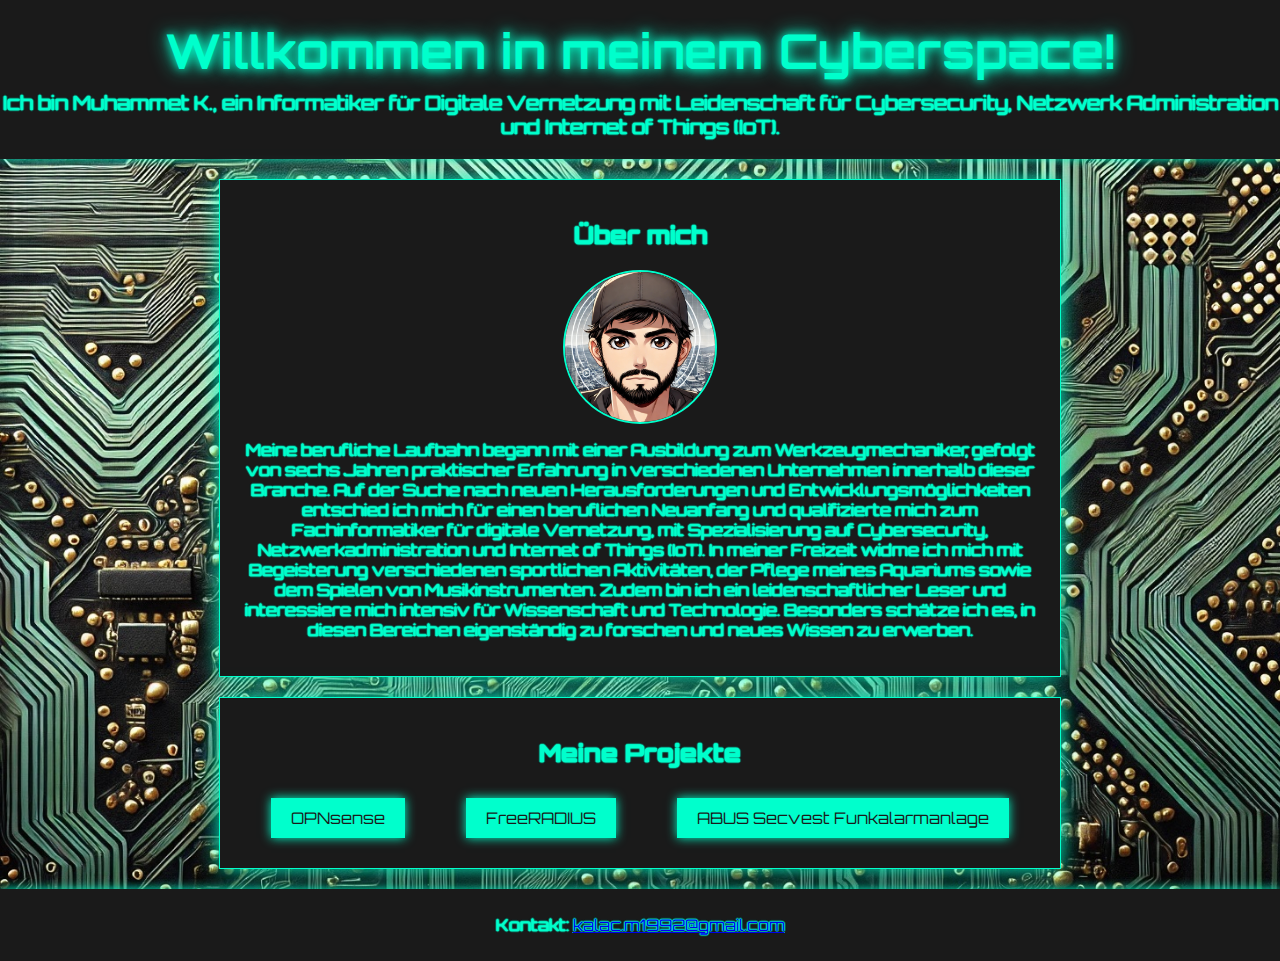
<file: index.html>
<!DOCTYPE html>
<html lang="de">
<head>
    <meta charset="UTF-8">
    <meta name="viewport" content="width=device-width, initial-scale=1.0">
    <title>Meine digitale Visitenkarte</title>
    <link rel="stylesheet" href="styles.css">
</head>
<body>
    <header>
        <h1>Willkommen in meinem Cyberspace!</h1>
        <p>Ich bin Muhammet K., ein Informatiker für Digitale Vernetzung mit Leidenschaft für Cybersecurity, Netzwerk Administration und Internet of Things (IoT).</p>
    </header>
    <section id="about">
        <h2>Über mich</h2>
        <img src="pic.jpg" alt="Mein Avatar">
        <p>Meine berufliche Laufbahn begann mit einer Ausbildung zum Werkzeugmechaniker, gefolgt von sechs Jahren praktischer Erfahrung in verschiedenen Unternehmen innerhalb dieser Branche. Auf der Suche nach neuen Herausforderungen und Entwicklungsmöglichkeiten entschied ich mich für einen beruflichen Neuanfang und qualifizierte mich zum Fachinformatiker für digitale Vernetzung, mit Spezialisierung auf Cybersecurity, Netzwerkadministration und Internet of Things (IoT).

In meiner Freizeit widme ich mich mit Begeisterung verschiedenen sportlichen Aktivitäten, der Pflege meines Aquariums sowie dem Spielen von Musikinstrumenten. Zudem bin ich ein leidenschaftlicher Leser und interessiere mich intensiv für Wissenschaft und Technologie. Besonders schätze ich es, in diesen Bereichen eigenständig zu forschen und neues Wissen zu erwerben.</p>
    </section>
    <section id="projects">
        <h2>Meine Projekte</h2>
        <div class="project-list">
            <button onclick="window.location.href='projekt1.html'">OPNsense</button>
            <button onclick="window.location.href='projekt2.html'">FreeRADIUS</button>
            <button onclick="window.location.href='projekt3.html'">ABUS Secvest Funkalarmanlage</button>
        </div>
    </section>
    <footer>
        <p>Kontakt: <a href="mailto:kalac.m1992@gmail.com">kalac.m1992@gmail.com</a></p>
    </footer>
</body>
</html>
</file>
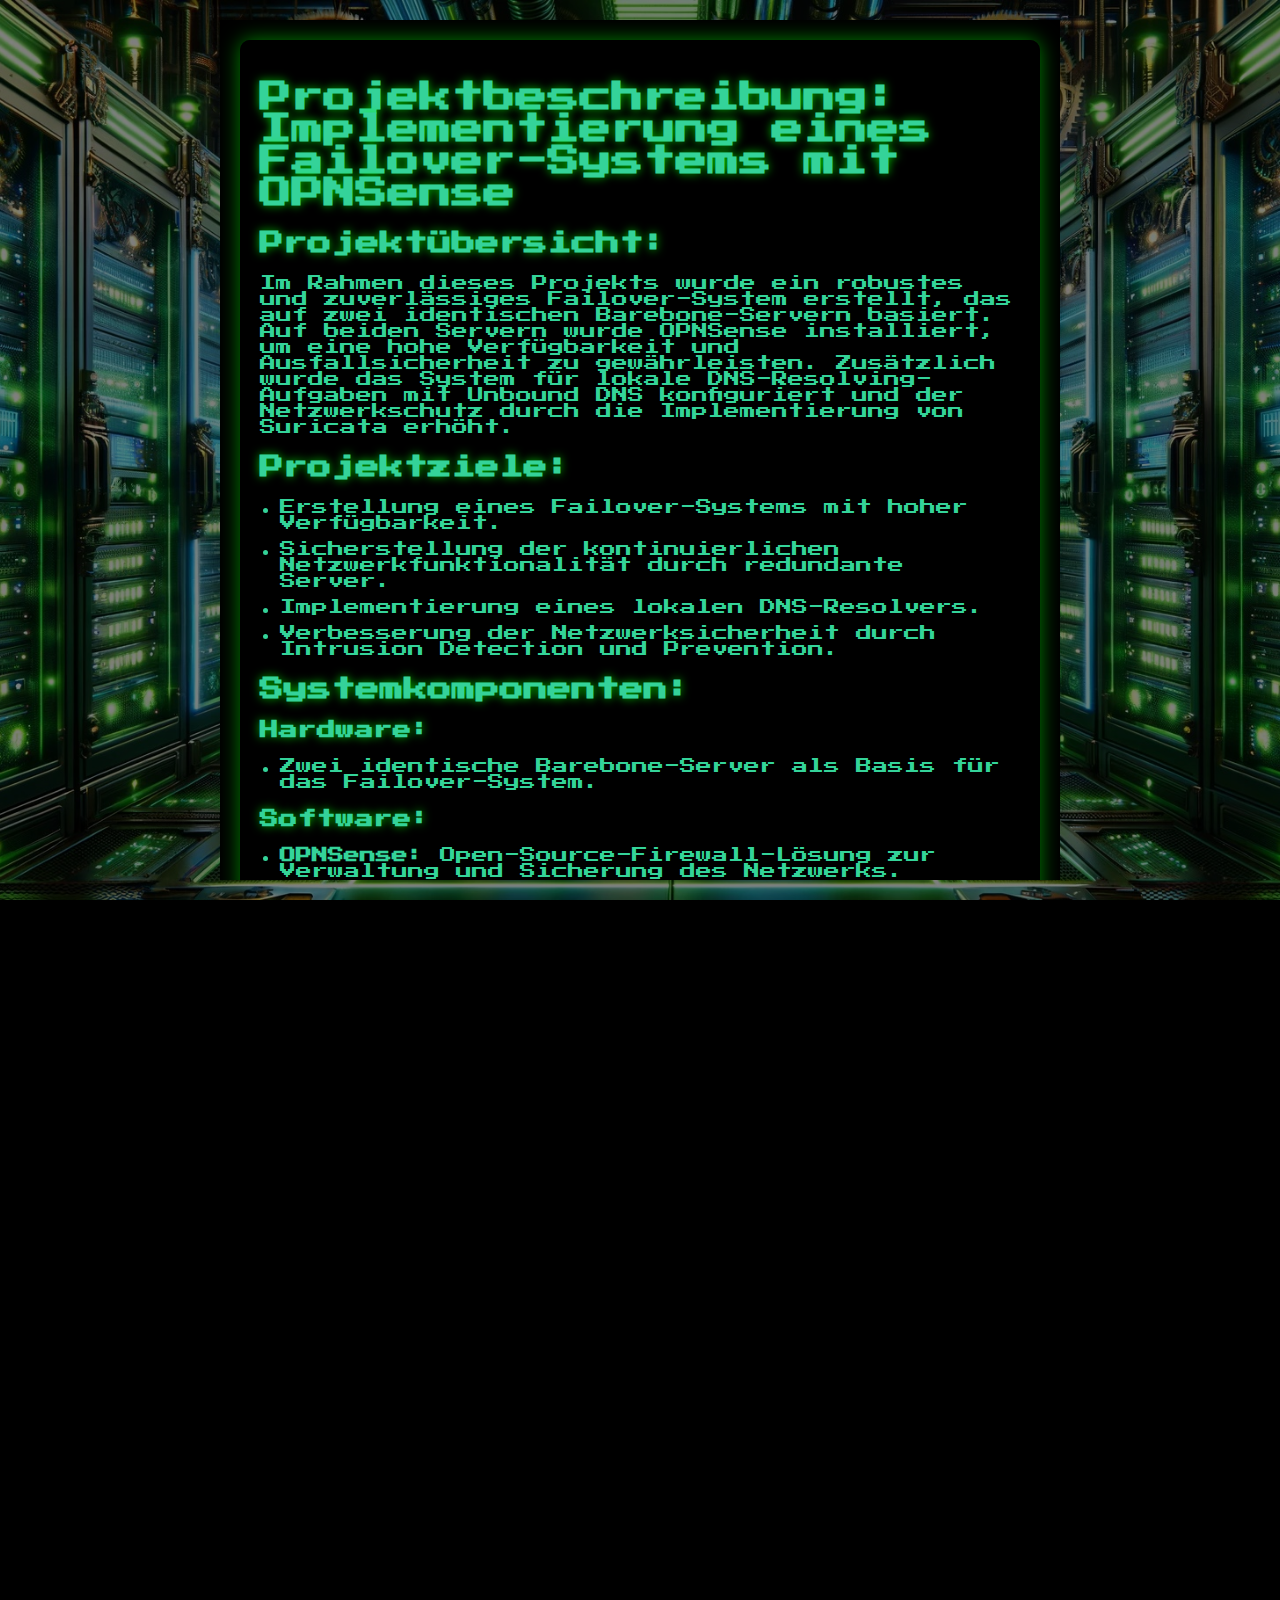
<file: projekt1.html>
<!DOCTYPE html>
<html lang="de">
<head>
    <meta charset="UTF-8">
    <meta name="viewport" content="width=device-width, initial-scale=1.0">
    <title>Projektbeschreibung: Implementierung eines Failover-Systems mit OPNSense</title>
    <style>
        @import url('https://fonts.googleapis.com/css2?family=Press+Start+2P&display=swap');

        body, html {
            height: 100%;
            margin: 0;
            font-family: 'Press Start 2P', cursive;
            display: flex;
            justify-content: center;
            align-items: flex-start;
            background: black;
            color: #34d399;
            overflow: auto;
            padding: 20px;
            box-sizing: border-box;
        }

        .content {
            max-width: 800px;
            width: 100%;
            background: rgba(0, 0, 0, 0.8);
            padding: 20px;
            border-radius: 10px;
            box-sizing: border-box;
            box-shadow: 0 0 20px rgba(0, 255, 0, 0.5);
            margin-bottom: 50px;
            word-wrap: break-word; /* Ensure long words wrap */
        }

        h1, h2, h3 {
            color: #34d399;
            text-shadow: 0 0 10px rgba(0, 255, 0, 0.7);
        }

        ul {
            padding-left: 20px;
        }

        li {
            margin-bottom: 10px;
        }

        p {
            margin: 10px 0;
        }

        ::-webkit-scrollbar {
            width: 10px;
        }

        ::-webkit-scrollbar-track {
            background: rgba(0, 0, 0, 0.8);
        }

        ::-webkit-scrollbar-thumb {
            background: #34d399;
            border-radius: 5px;
        }

        ::-webkit-scrollbar-thumb:hover {
            background: #2c8b73;
        }

        body::before {
            content: "";
            position: fixed;
            top: 0;
            left: 0;
            width: 100%;
            height: 100%;
            background: url('1.jpg') no-repeat center center fixed;
            background-size: cover;
            z-index: -1;
            filter: brightness(50%);
        }
        
        @media (max-width: 800px) {
            .content {
                padding: 8px;
            }

            h1 {
                font-size: 12px;
            }

            h2 {
                font-size: 10px;
            }

            h3 {
                font-size: 9px;
            }

            p, li {
                font-size: 8px;
            }
        }
    </style>
</head>
<body>
    <audio id="background-audio" src="bgmusic.mp3" autoplay loop></audio>
    <div class="content">
        <h1>Projektbeschreibung: Implementierung eines Failover-Systems mit OPNSense</h1>
        <h2>Projektübersicht:</h2>
        <p>Im Rahmen dieses Projekts wurde ein robustes und zuverlässiges Failover-System erstellt, das auf zwei identischen Barebone-Servern basiert. Auf beiden Servern wurde OPNSense installiert, um eine hohe Verfügbarkeit und Ausfallsicherheit zu gewährleisten. Zusätzlich wurde das System für lokale DNS-Resolving-Aufgaben mit Unbound DNS konfiguriert und der Netzwerkschutz durch die Implementierung von Suricata erhöht.</p>
        
        <h2>Projektziele:</h2>
        <ul>
            <li>Erstellung eines Failover-Systems mit hoher Verfügbarkeit.</li>
            <li>Sicherstellung der kontinuierlichen Netzwerkfunktionalität durch redundante Server.</li>
            <li>Implementierung eines lokalen DNS-Resolvers.</li>
            <li>Verbesserung der Netzwerksicherheit durch Intrusion Detection und Prevention.</li>
        </ul>
        
        <h2>Systemkomponenten:</h2>
        <h3>Hardware:</h3>
        <ul>
            <li>Zwei identische Barebone-Server als Basis für das Failover-System.</li>
        </ul>
        <h3>Software:</h3>
        <ul>
            <li><strong>OPNSense:</strong> Open-Source-Firewall-Lösung zur Verwaltung und Sicherung des Netzwerks.</li>
            <li><strong>Unbound DNS:</strong> Lokaler DNS-Resolver zur Verbesserung der DNS-Auflösungsgeschwindigkeit und Reduzierung der Abhängigkeit von externen DNS-Diensten.</li>
            <li><strong>Suricata:</strong> Intrusion Detection and Prevention System (IDPS) zur Überwachung des Netzwerkverkehrs und zum Schutz vor Bedrohungen.</li>
        </ul>
        
        <h2>Implementierungsschritte:</h2>
        <h3>Installation von OPNSense:</h3>
        <ul>
            <li>Installation und Grundkonfiguration von OPNSense auf beiden Barebone-Servern.</li>
            <li>Konfiguration von High Availability (HA) Funktionen, um ein Failover zwischen den beiden Servern zu ermöglichen.</li>
        </ul>
        <h3>Konfiguration von Unbound DNS:</h3>
        <ul>
            <li>Einrichtung von Unbound DNS auf beiden OPNSense-Instanzen zur Bereitstellung lokaler DNS-Resolving-Dienste.</li>
            <li>Sicherstellung der Synchronisation und Konsistenz der DNS-Daten zwischen den beiden Servern.</li>
        </ul>
        <h3>Einrichtung von Suricata:</h3>
        <ul>
            <li>Installation und Konfiguration von Suricata auf beiden OPNSense-Instanzen.</li>
            <li>Definition von Regeln und Policies zur Überwachung und Sicherung des Netzwerkverkehrs.</li>
        </ul>
        
        <h3>Test und Validierung:</h3>
        <ul>
            <li>Durchführung umfangreicher Tests, um die Failover-Funktionalität und die Performance des DNS-Resolvers zu überprüfen.</li>
            <li>Simulation von Netzwerkausfällen und Angriffsszenarien zur Validierung der Wirksamkeit von Suricata.</li>
        </ul>
        
        <h2>Ergebnisse:</h2>
        <p>Durch die Implementierung dieses Projekts wurde ein hochverfügbares und sicheres Netzwerkumfeld geschaffen, das den kontinuierlichen Betrieb auch bei Hardwareausfällen gewährleistet. Die lokale DNS-Auflösung mit Unbound DNS hat die Netzwerkperformance verbessert, während Suricata als zusätzliche Schutzschicht gegen Bedrohungen im Netzwerk fungiert.</p>
        
        <h2>Zusammenfassung:</h2>
        <p>Dieses Projekt demonstriert die erfolgreiche Umsetzung eines Failover-Systems mit OPNSense auf zwei Barebone-Servern, die durch Unbound DNS und Suricata ergänzt wurden. Die Konfiguration und Implementierung dieser Komponenten haben zu einem resilienten und sicheren Netzwerk geführt, das sowohl die Ausfallsicherheit als auch die Sicherheitsanforderungen erfüllt.</p>
    </div>
</body>
</html>
</file>
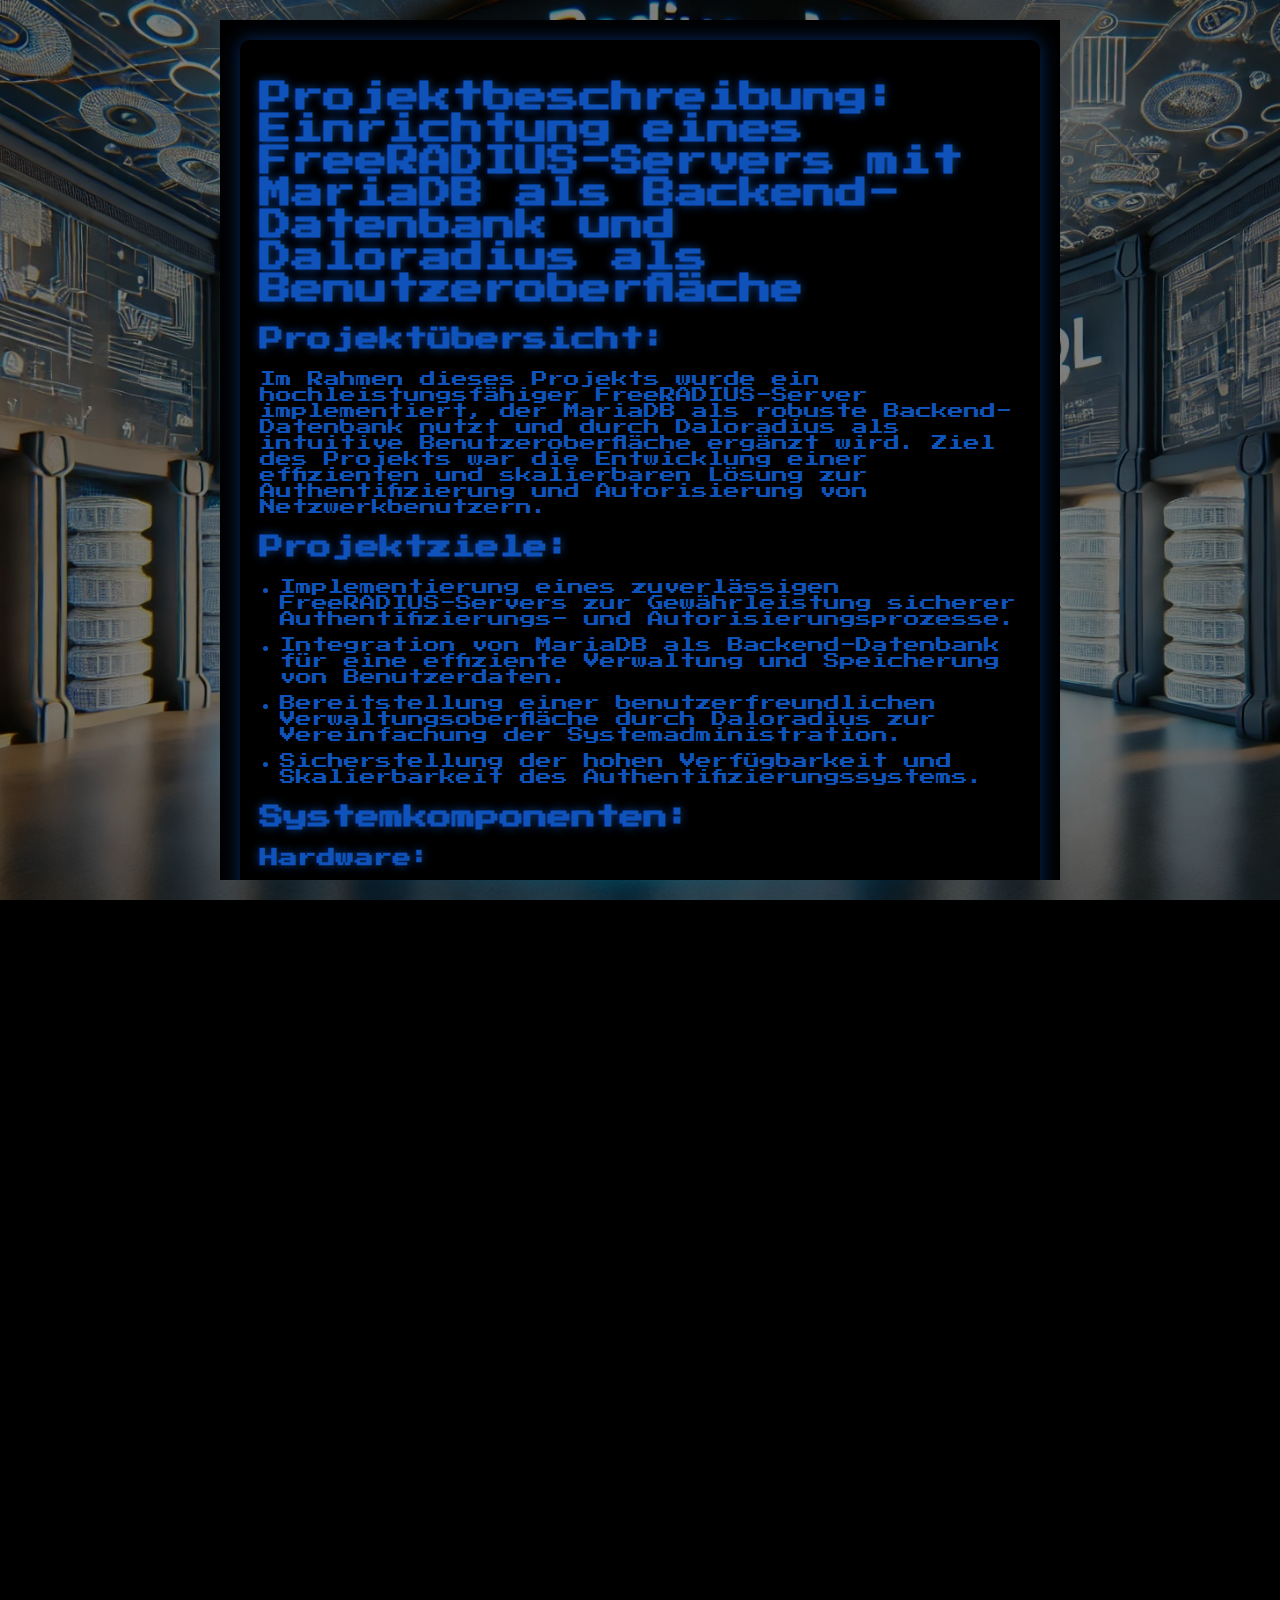
<file: projekt2.html>
<!DOCTYPE html>
<html lang="de">
<head>
    <meta charset="UTF-8">
    <meta name="viewport" content="width=device-width, initial-scale=1.0">
    <title>Einrichtung eines FreeRADIUS-Servers mit MariaDB als Backend-Datenbank und Daloradius als Benutzeroberfläche</title>
    <style>
        @import url('https://fonts.googleapis.com/css2?family=Press+Start+2P&display=swap');

        body, html {
            height: 100%;
            margin: 0;
            font-family: 'Press Start 2P', cursive;
            display: flex;
            justify-content: center;
            align-items: flex-start;
            background: black;
            color: #0F52BA;
            overflow: auto;
            padding: 20px;
            box-sizing: border-box;
        }

        .content {
            max-width: 800px;
            width: 100%;
            background: rgba(0, 0, 0, 0.8);
            padding: 20px;
            border-radius: 10px;
            box-sizing: border-box;
            box-shadow: 0 0 20px rgba(15, 82, 186, 0.5);
            margin-bottom: 50px;
            word-wrap: break-word; /* Ensure long words wrap */
        }

        h1, h2, h3 {
            color: #0F52BA;
            text-shadow: 0 0 10px rgba(15, 82, 186, 0.7);
        }

        ul {
            padding-left: 20px;
        }

        li {
            margin-bottom: 10px;
        }

        p {
            margin: 10px 0;
        }

        ::-webkit-scrollbar {
            width: 10px;
        }

        ::-webkit-scrollbar-track {
            background: rgba(0, 0, 0, 0.8);
        }

        ::-webkit-scrollbar-thumb {
            background: #0F52BA;
            border-radius: 5px;
        }

        ::-webkit-scrollbar-thumb:hover {
            background: #0D47A1;
        }

        body::before {
            content: "";
            position: fixed;
            top: 0;
            left: 0;
            width: 100%;
            height: 100%;
            background: url('2.jpg') no-repeat center center fixed;
            background-size: cover;
            z-index: -1;
            filter: brightness(50%);
        }
        
        @media (max-width: 800px) {
            .content {
                padding: 8px;
            }

            h1 {
                font-size: 12px;
            }

            h2 {
                font-size: 10px;
            }

            h3 {
                font-size: 9px;
            }

            p, li {
                font-size: 8px;
            }
        }
    </style>
</head>
<body>
    <audio id="background-audio" src="bg1music.mp3" autoplay loop></audio>
    <div class="content">
        <h1>Projektbeschreibung: Einrichtung eines FreeRADIUS-Servers mit MariaDB als Backend-Datenbank und Daloradius als Benutzeroberfläche</h1>
        <h2>Projektübersicht:</h2>
        <p>Im Rahmen dieses Projekts wurde ein hochleistungsfähiger FreeRADIUS-Server implementiert, der MariaDB als robuste Backend-Datenbank nutzt und durch Daloradius als intuitive Benutzeroberfläche ergänzt wird. Ziel des Projekts war die Entwicklung einer effizienten und skalierbaren Lösung zur Authentifizierung und Autorisierung von Netzwerkbenutzern.</p>
        
        <h2>Projektziele:</h2>
        <ul>
            <li>Implementierung eines zuverlässigen FreeRADIUS-Servers zur Gewährleistung sicherer Authentifizierungs- und Autorisierungsprozesse.</li>
            <li>Integration von MariaDB als Backend-Datenbank für eine effiziente Verwaltung und Speicherung von Benutzerdaten.</li>
            <li>Bereitstellung einer benutzerfreundlichen Verwaltungsoberfläche durch Daloradius zur Vereinfachung der Systemadministration.</li>
            <li>Sicherstellung der hohen Verfügbarkeit und Skalierbarkeit des Authentifizierungssystems.</li>
        </ul>
        
        <h2>Systemkomponenten:</h2>
        <h3>Hardware:</h3>
        <ul>
            <li>Ein leistungsstarker Server zur Ausführung des FreeRADIUS-Systems.</li>
        </ul>
        <h3>Software:</h3>
        <ul>
            <li><strong>FreeRADIUS:</strong> Eine Open-Source-Lösung zur Netzwerkauthentifizierung und -autorisierung.</li>
            <li><strong>MariaDB:</strong> Eine hochperformante relationale Datenbank zur Speicherung von Benutzerdaten und Authentifizierungsinformationen.</li>
            <li><strong>Daloradius:</strong> Eine webbasierte Verwaltungsoberfläche zur intuitiven Verwaltung von FreeRADIUS und Benutzerdaten.</li>
        </ul>
        
        <h2>Implementierungsschritte:</h2>
        <h3>Installation von FreeRADIUS:</h3>
        <ul>
            <li>Installation und Initialkonfiguration des FreeRADIUS-Servers.</li>
            <li>Anpassung der FreeRADIUS-Konfiguration zur Nutzung von MariaDB als Backend-Datenbank.</li>
        </ul>
        <h3>Einrichtung von MariaDB:</h3>
        <ul>
            <li>Installation und Konfiguration von MariaDB.</li>
            <li>Erstellung und Strukturierung der notwendigen Datenbanken und Tabellen für die Benutzerverwaltung.</li>
        </ul>
        <h3>Integration und Konfiguration von Daloradius:</h3>
        <ul>
            <li>Installation und Konfiguration von Daloradius als webbasiertes Verwaltungstool.</li>
            <li>Sicherstellung der nahtlosen Integration von Daloradius mit FreeRADIUS und MariaDB.</li>
        </ul>
        
        <h3>Verwaltung von Benutzern und Richtlinien:</h3>
        <ul>
            <li>Anlage und Verwaltung von Benutzerkonten und Authentifizierungsrichtlinien über Daloradius.</li>
            <li>Definition und Implementierung spezifischer Richtlinien zur Netzwerksicherheit und Benutzerautorisierung.</li>
        </ul>
        
        <h3>Test und Validierung:</h3>
	<ul>
	    <li>Durchführung umfassender Tests zur Sicherstellung der ordnungsgemäßen Funktion der Authentifizierungs- und Autorisierungsprozesse.</li>
	    <li>Performance-Tests zur Überprüfung der Skalierbarkeit und Belastbarkeit des Systems.</li>
	    <li>Simulation von verschiedenen Szenarien zur Validierung der Systemzuverlässigkeit und -sicherheit.</li>
	</ul>

        <h2>Ergebnisse:</h2>
        <p>Die erfolgreiche Implementierung dieses Projekts führte zu einem zuverlässigen und sicheren Authentifizierungssystem für Netzwerke. Durch die Nutzung von MariaDB als Backend-Datenbank wurde eine effiziente Verwaltung und schnelle Verarbeitung von Benutzerdaten erreicht. Die Integration von Daloradius als benutzerfreundliche Oberfläche erleichtert die Systemadministration erheblich und ermöglicht eine einfache Verwaltung von Benutzern und Richtlinien.</p>
        
        <h2>Zusammenfassung:</h2>
        <p>Dieses Projekt demonstriert die erfolgreiche Implementierung eines FreeRADIUS-Servers unter Verwendung von MariaDB als Backend-Datenbank und Daloradius als Verwaltungsoberfläche. Die professionelle Konfiguration und Integration dieser Komponenten haben zu einer robusten, skalierbaren und benutzerfreundlichen Lösung geführt, die den Anforderungen an eine sichere und effiziente Netzwerkauthentifizierung und -autorisierung gerecht wird.</p>
    </div>
</body>
</html>
</file>
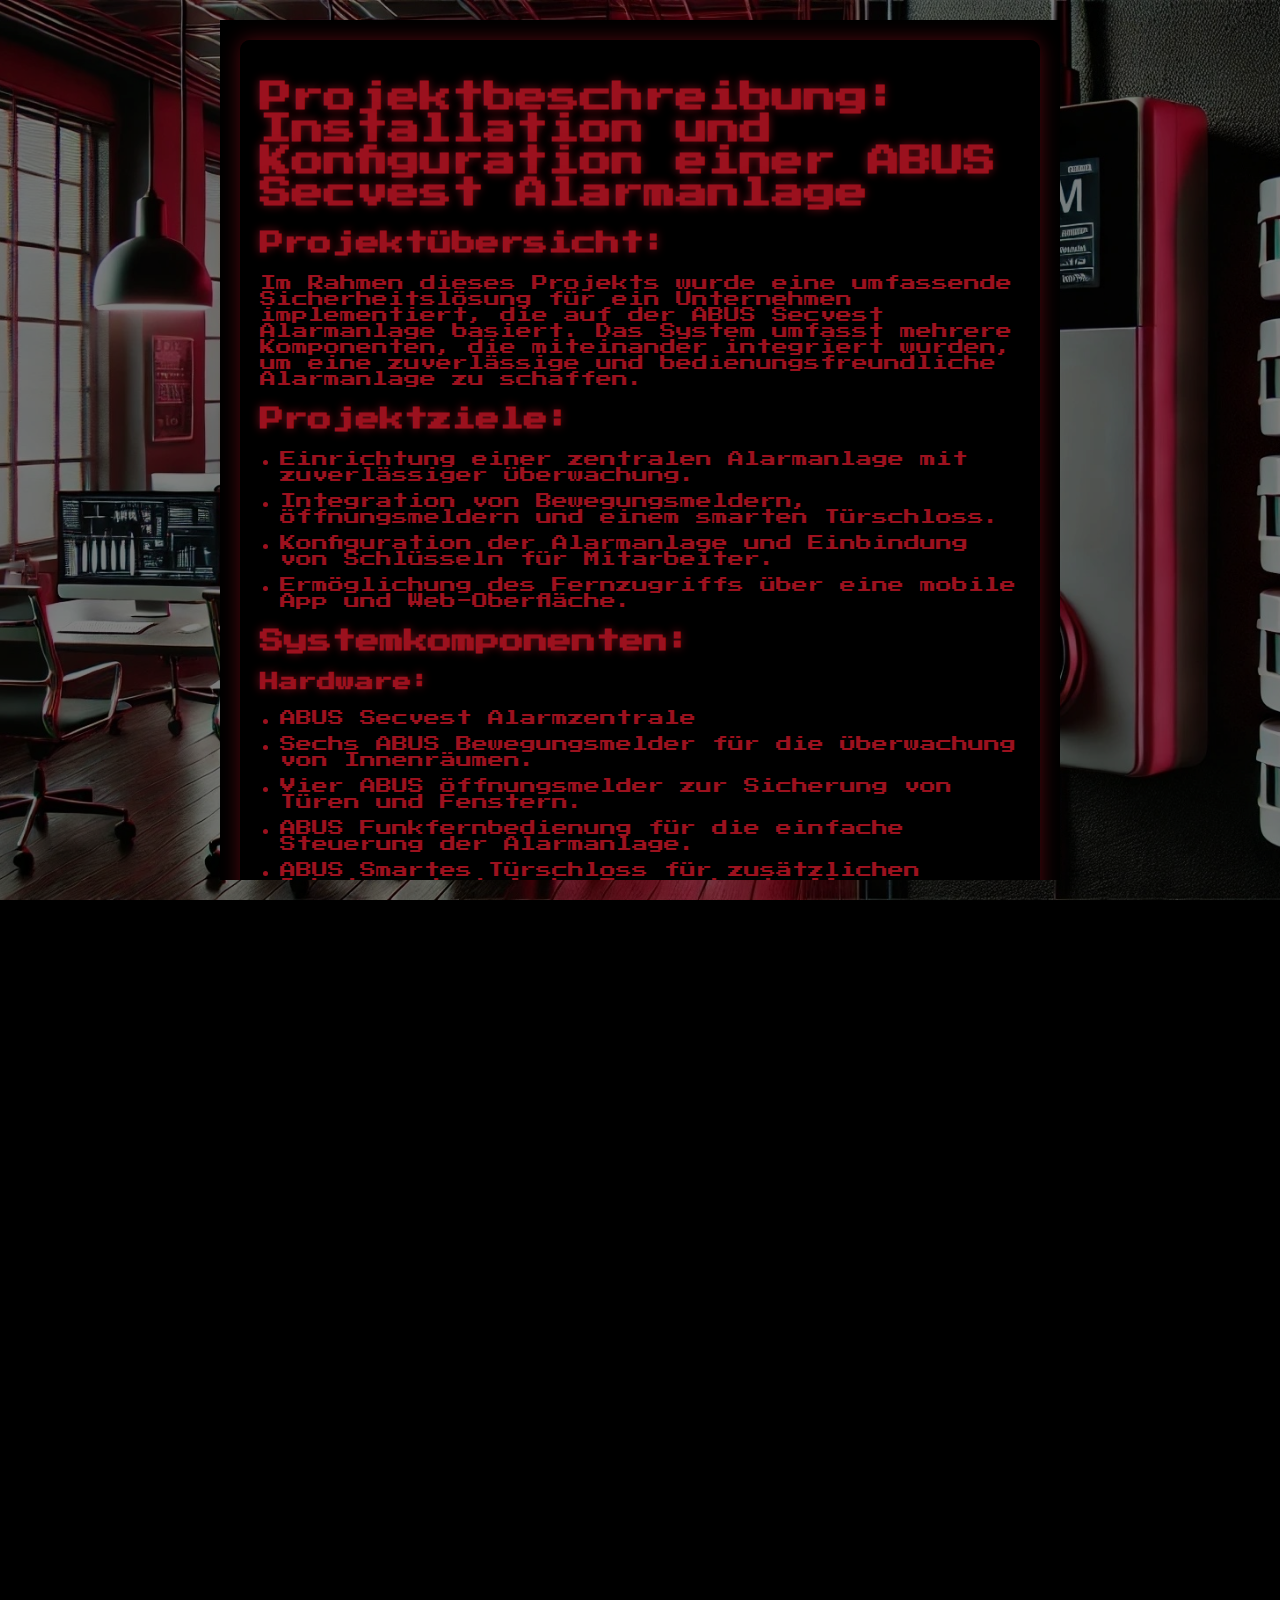
<file: projekt3.html>
<!DOCTYPE html>
<html lang="de">
<head>
    <meta charset="UTF-8">
    <meta name="viewport" content="width=device-width, initial-scale=1.0">
    <title>Projektbeschreibung: Installation und Konfiguration einer ABUS Secvest Alarmanlage</title>
    <style>
        @import url('https://fonts.googleapis.com/css2?family=Press+Start+2P&display=swap');

        body, html {
            height: 100%;
            margin: 0;
            font-family: 'Press Start 2P', cursive;
            display: flex;
            justify-content: center;
            align-items: flex-start;
            background: black;
            color: #9b111e; /* Rubinrot für den gesamten Text */
            overflow: auto;
            padding: 20px;
            box-sizing: border-box;
        }

        .content {
            max-width: 800px;
            width: 100%;
            background: rgba(0, 0, 0, 0.8);
            padding: 20px;
            border-radius: 10px;
            box-sizing: border-box;
            box-shadow: 0 0 20px rgba(155, 17, 30, 0.5);
            margin-bottom: 50px;
            word-wrap: break-word; /* Ensure long words wrap */
        }

        h1, h2, h3 {
            color: #9b111e; /* Rubinrot für alle Überschriften */
            text-shadow: 0 0 10px rgba(155, 17, 30, 0.7); /* Textschatten in Rubinrot */
        }

        ul {
            padding-left: 20px;
        }

        li {
            margin-bottom: 10px;
        }

        p {
            margin: 10px 0;
        }

        ::-webkit-scrollbar {
            width: 10px;
        }

        ::-webkit-scrollbar-track {
            background: rgba(0, 0, 0, 0.8);
        }

        ::-webkit-scrollbar-thumb {
            background: #9b111e; /* Rubinrot für den Scrollbalken */
            border-radius: 5px;
        }

        ::-webkit-scrollbar-thumb:hover {
            background: #7a0d19; /* Dunkleres Rubinrot bei Hover */
        }

        body::before {
            content: "";
            position: fixed;
            top: 0;
            left: 0;
            width: 100%;
            height: 100%;
            background: url('3.jpg') no-repeat center center fixed;
            background-size: cover;
            z-index: -1;
            filter: brightness(50%);
        }
        
        @media (max-width: 800px) {
            .content {
                padding: 8px;
            }

            h1 {
                font-size: 12px;
            }

            h2 {
                font-size: 10px;
            }

            h3 {
                font-size: 9px;
            }

            p, li {
                font-size: 8px;
            }
        }
    </style>
</head>
<body>
    <audio id="background-audio" src="bg2music.mp3" autoplay loop></audio>
    <div class="content">
        <h1>Projektbeschreibung: Installation und Konfiguration einer ABUS Secvest Alarmanlage</h1>
        <h2>Projektübersicht:</h2>
        <p>Im Rahmen dieses Projekts wurde eine umfassende Sicherheitslösung für ein Unternehmen implementiert, die auf der ABUS Secvest Alarmanlage basiert. Das System umfasst mehrere Komponenten, die miteinander integriert wurden, um eine zuverlässige und bedienungsfreundliche Alarmanlage zu schaffen.</p>
        
        <h2>Projektziele:</h2>
        <ul>
            <li>Einrichtung einer zentralen Alarmanlage mit zuverlässiger Überwachung.</li>
            <li>Integration von Bewegungsmeldern, Öffnungsmeldern und einem smarten Türschloss.</li>
            <li>Konfiguration der Alarmanlage und Einbindung von Schlüsseln für Mitarbeiter.</li>
            <li>Ermöglichung des Fernzugriffs über eine mobile App und Web-Oberfläche.</li>
        </ul>
        
        <h2>Systemkomponenten:</h2>
        <h3>Hardware:</h3>
        <ul>
            <li>ABUS Secvest Alarmzentrale</li>
	    <li>Sechs ABUS Bewegungsmelder für die Überwachung von Innenräumen.</li>
	    <li>Vier ABUS Öffnungsmelder zur Sicherung von Türen und Fenstern.</li>
	    <li>ABUS Funkfernbedienung für die einfache Steuerung der Alarmanlage.</li>
	    <li>ABUS Smartes Türschloss für zusätzlichen Schutz und einfache Zugangskontrolle.</li>
        </ul>
        <h3>Software:</h3>
        <ul>
            <li><strong>Mobile App:</strong> ABUS Secvest App zur Fernsteuerung und Überwachung der Alarmanlage.</li>
            <li><strong>Web-Oberfläche:</strong> WebUI für die Konfiguration und Verwaltung der Alarmanlage.</li>
        </ul>
        
        <h2>Implementierungsschritte:</h2>
        <h3>Installation der Hardware:</h3>
        <ul>
            <li>Installation der ABUS Secvest Alarmzentrale an einem zentralen und geschützten Ort.</li>
            <li>Platzierung der sechs Bewegungsmelder an strategischen Punkten innerhalb des Gebäudes.</li>
	    <li>Anbringung der vier Öffnungsmelder an Türen und Fenstern, um unbefugtes Öffnen zu detektieren.</li>
	    <li>Einbindung der Funkfernbedienung zur einfachen Steuerung der Alarmanlage.</li>
	    <li>Integration des smarten Türschlosses zur Steuerung und Überwachung des Zutritts.</li>
        </ul>
        <h3>Konfiguration der Alarmanlage:</h3>
        <ul>
            <li>Grundkonfiguration der Alarmzentrale über die Web-Oberfläche.</li>
            <li>Anlernen der Bewegungsmelder und Öffnungsmelder an die Zentrale.</li>
	    <li>Definition und Konfiguration von Alarmzonen für gezielte Überwachung.</li>
	    <li>Erstellung und Verwaltung von Benutzerprofilen und Zugriffsrechten.</li>
	    <li>Konfiguration des Türschlosses zur Synchronisation mit der Alarmanlage.</li>
        </ul>
        <h3>Konfiguration der mobilen App und WebUI:</h3>
        <ul>
            <li>Installation und Einrichtung der ABUS Secvest App auf den Mobilgeräten der Mitarbeiter.</li>
            <li>Verbindung der App mit der Alarmzentrale für Fernzugriff und -steuerung.</li>
	    <li>Zugang zur WebUI für detaillierte Konfigurationen und Monitoring.</li>
	    <li>Regelmäßige Wartung und Updates über die Web-Oberfläche.</li>
        </ul>
        
        <h3>Test und Validierung:</h3>
        <ul>
            <li>Überprüfung der Funktionalität aller Sensoren und des smarten Türschlosses.</li>
            <li>Simulation von Alarmereignissen und Überprüfung der Benutzerzugriffe.</li>
	    <li>Sicherstellung der ordnungsgemäßen Funktion der mobilen App und WebUI.</li>
        </ul>
        
        <h2>Ergebnisse:</h2>
        <p>Das Unternehmen verfügt nun über ein robustes und zuverlässiges Sicherheitssystem, das durch die Integration mehrerer Sensoren und eines smarten Türschlosses eine umfassende Überwachung gewährleistet. Die Benutzerfreundlichkeit wurde durch die Möglichkeit, die Alarmanlage einfach über die Funkfernbedienung, die mobile App und die WebUI zu steuern, erheblich verbessert. Darüber hinaus ermöglicht der Fernzugriff über die mobile App und WebUI, die Alarmanlage jederzeit und von überall zu überwachen und zu steuern.</p>
        
        <h2>Zusammenfassung:</h2>
        <p>Dieses Projekt zeigt die erfolgreiche Implementierung einer ABUS Secvest Alarmanlage mit mehreren Bewegungsmeldern, Öffnungsmeldern und einem smarten Türschloss. Die Konfiguration der Anlage, der Test- und Validierungsprozess sowie die Bereitstellung von Fernzugriffsmöglichkeiten über die mobile App und WebUI haben die Sicherheitsinfrastruktur des Unternehmens erheblich verbessert.</p>
    </div>
</body>
</html>
</file>
<file: styles.css>
@import url('https://fonts.googleapis.com/css2?family=Orbitron:wght@400;700&display=swap');

body {
    font-family: 'Orbitron', sans-serif;
    margin: 0;
    padding: 0;
    background-color: #0f0f0f;
    color: #00ffcc;
    background-image: url('pcb.jpg');
    background-size: cover;
    background-attachment: fixed;
    transition: all 0.3s ease-in-out;
    text-align: center;
}

header {
    background-color: #1a1a1a;
    color: #00ffcc;
    padding: 20px 0;
    text-align: center;
    box-shadow: 0 0 10px #00ffcc;
}

header h1 {
    margin: 0;
    font-size: 3em;
    text-shadow: 0 0 10px #00ffcc, 0 0 20px #00ffcc;
}

header p {
    margin: 10px 0 0;
    font-size: 1.2em;
}

#about, #projects {
    padding: 20px;
    margin: 20px auto;
    max-width: 800px;
    background-color: #1a1a1a;
    box-shadow: 0 0 20px #00ffcc;
    border: 1px solid #00ffcc;
}

#about img {
    max-width: 150px;
    border-radius: 50%;
    display: block;
    margin: 0 auto 10px;
    border: 2px solid #00ffcc;
}

#projects .project-list {
    display: flex;
    justify-content: space-around;
    flex-wrap: wrap;
}

#projects button {
    font-family: 'Orbitron', sans-serif;
    background-color: #00ffcc;
    color: #1a1a1a;
    border: none;
    padding: 10px 20px;
    cursor: pointer;
    margin: 10px;
    font-size: 1em;
    box-shadow: 0 0 10px #00ffcc;
    transition: background-color 0.3s, box-shadow 0.3s;
}

#projects button:hover {
    background-color: #009999;
    box-shadow: 0 0 20px #00ffcc;
    transform: scale(1.1);
    transition: transform 0.3s;
}

footer {
    background-color: #1a1a1a;
    color: #00ffcc;
    text-align: center;
    padding: 10px 0;
    box-shadow: 0 0 10px #00ffcc;
    position: relative;
    bottom: 0;
    width: 100%;
}

/* Neon text effect */
h1, h2, p {
    text-shadow: 0 0 1px #00ffcc, 0 0 1.5px #00ffcc, 0 0 1.5px #00ffcc, 0 0 1.5px #00ffcc, 0 0 1.5px #00ffcc, 0 0 1.5px #00ffcc;
}

/* Smooth transitions for all elements */
* {
    transition: all 0.3s ease-in-out;
}

@media (max-width: 800px) {
            .content {
                padding: 8px;
            }

            h1 {
                font-size: 5px;
            }

            h2 {
                font-size: 12px;
            }

            h3 {
                font-size: 9px;
            }

            p, li {
                font-size: 10px;
            }
        }
</file>
